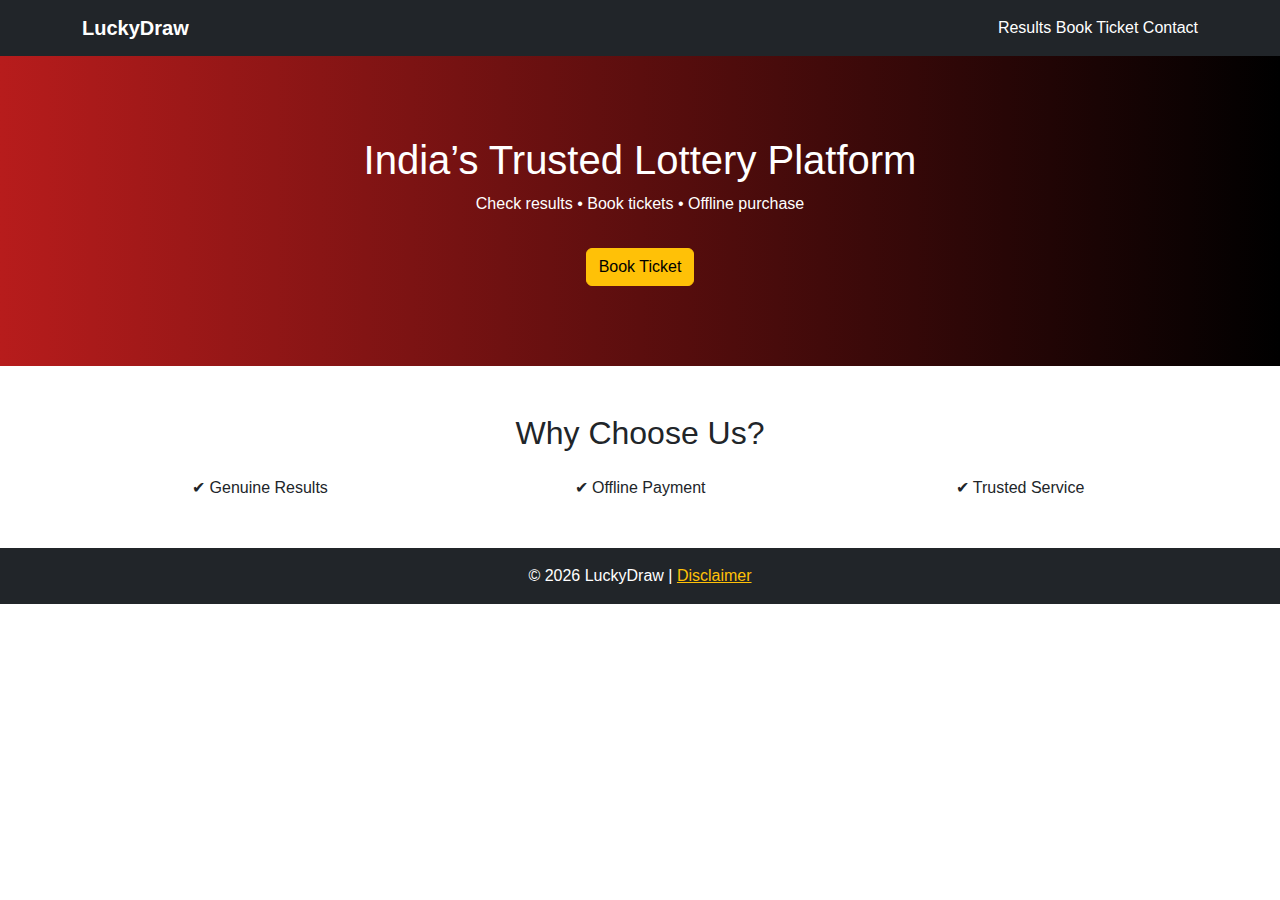
<file: index.html>
<!DOCTYPE html>
<html lang="en">
<head>
    <meta charset="UTF-8">
    <title>LuckyDraw Lottery</title>
    <meta name="viewport" content="width=device-width, initial-scale=1">
    <link href="https://cdn.jsdelivr.net/npm/bootstrap@5.3.2/dist/css/bootstrap.min.css" rel="stylesheet">
    <link rel="stylesheet" href="css/style.css">
</head>
<body>

<nav class="navbar navbar-expand-lg navbar-dark bg-dark">
    <div class="container">
        <a class="navbar-brand fw-bold" href="index.html">LuckyDraw</a>
        <div>
            <a class="nav-link d-inline text-white" href="results.html">Results</a>
            <a class="nav-link d-inline text-white" href="book-ticket.html">Book Ticket</a>
            <a class="nav-link d-inline text-white" href="contact.html">Contact</a>
        </div>
    </div>
</nav>

<section class="hero text-center text-white">
    <div class="container">
        <h1>India’s Trusted Lottery Platform</h1>
        <p>Check results • Book tickets • Offline purchase</p>
        <a href="book-ticket.html" class="btn btn-warning mt-3">Book Ticket</a>
    </div>
</section>

<section class="py-5 text-center">
    <div class="container">
        <h2>Why Choose Us?</h2>
        <div class="row mt-4">
            <div class="col-md-4">✔ Genuine Results</div>
            <div class="col-md-4">✔ Offline Payment</div>
            <div class="col-md-4">✔ Trusted Service</div>
        </div>
    </div>
</section>

<footer class="bg-dark text-white text-center p-3">
    © 2026 LuckyDraw | <a href="disclaimer.html" class="text-warning">Disclaimer</a>
</footer>

</body>
</html>
</file>
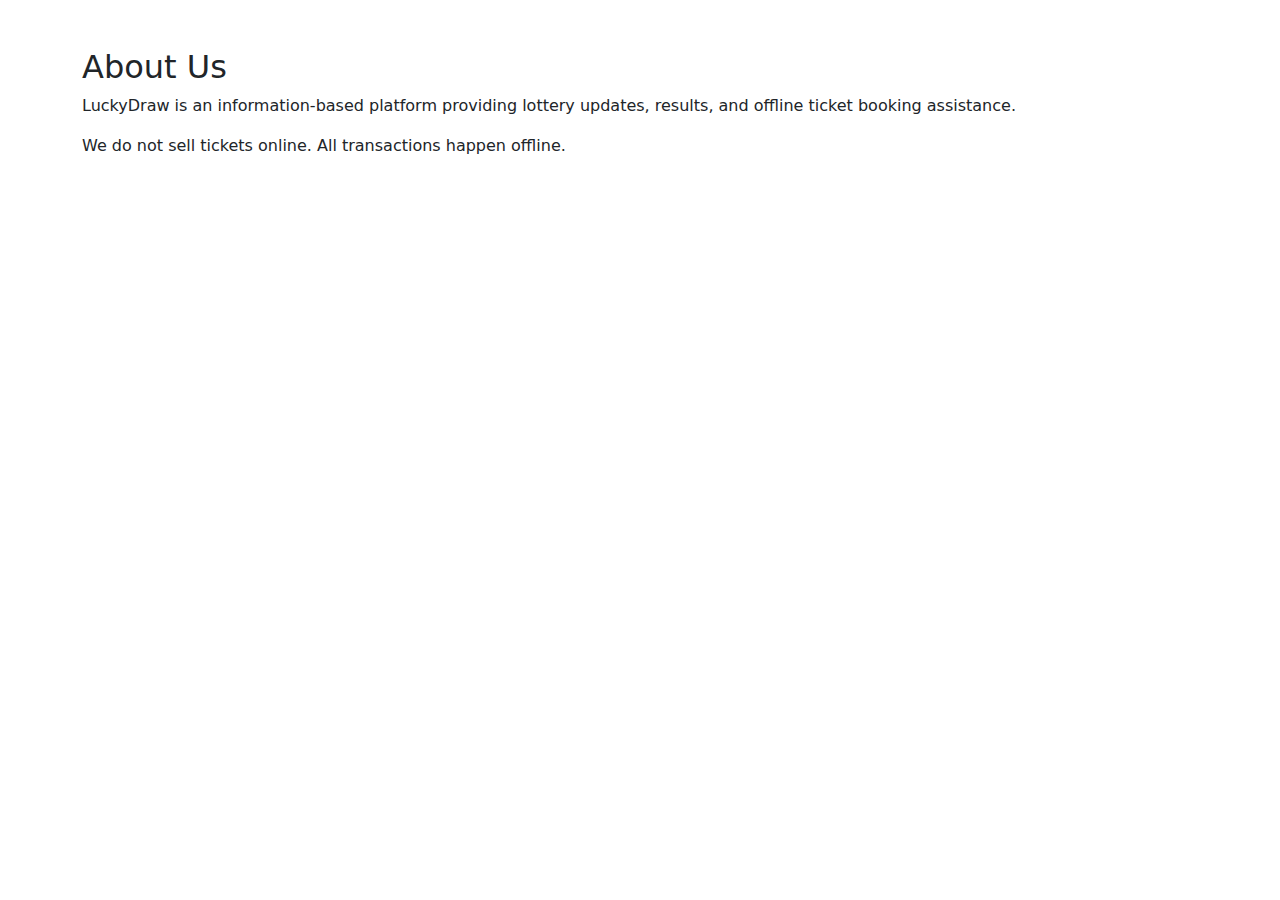
<file: about.html>
<!DOCTYPE html>
<html>
<head>
    <title>About Us</title>
    <link href="https://cdn.jsdelivr.net/npm/bootstrap@5.3.2/dist/css/bootstrap.min.css" rel="stylesheet">
</head>
<body>

<div class="container py-5">
    <h2>About Us</h2>
    <p>
        LuckyDraw is an information-based platform providing lottery updates,
        results, and offline ticket booking assistance.
    </p>
    <p>
        We do not sell tickets online. All transactions happen offline.
    </p>
</div>

</body>
</html>
</file>
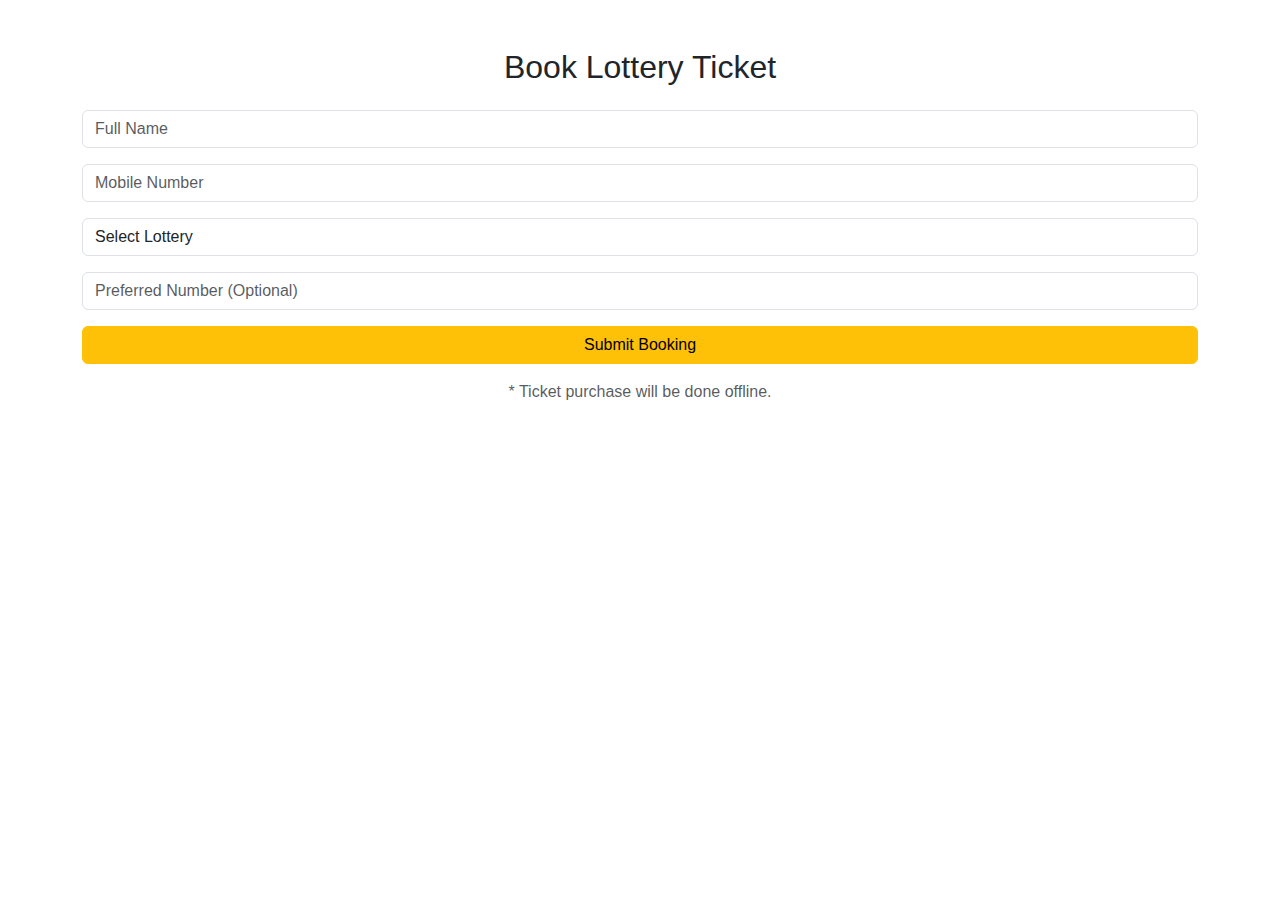
<file: book-ticket.html>
<!DOCTYPE html>
<html>
<head>
    <title>Book Ticket</title>
    <link href="https://cdn.jsdelivr.net/npm/bootstrap@5.3.2/dist/css/bootstrap.min.css" rel="stylesheet">
    <link rel="stylesheet" href="css/style.css">
</head>
<body>

<div class="container py-5">
    <h2 class="text-center">Book Lottery Ticket</h2>

    <form class="mt-4">
        <input class="form-control mb-3" placeholder="Full Name" required>
        <input class="form-control mb-3" placeholder="Mobile Number" required>
        
        <select class="form-control mb-3">
            <option>Select Lottery</option>
            <option>Kerala Lottery</option>
            <option>Punjab Lottery</option>
            <option>Dear Lottery</option>
        </select>

        <input class="form-control mb-3" placeholder="Preferred Number (Optional)">
        <button class="btn btn-warning w-100">Submit Booking</button>
    </form>

    <p class="text-muted text-center mt-3">
        * Ticket purchase will be done offline.
    </p>
</div>

</body>
</html>
</file>
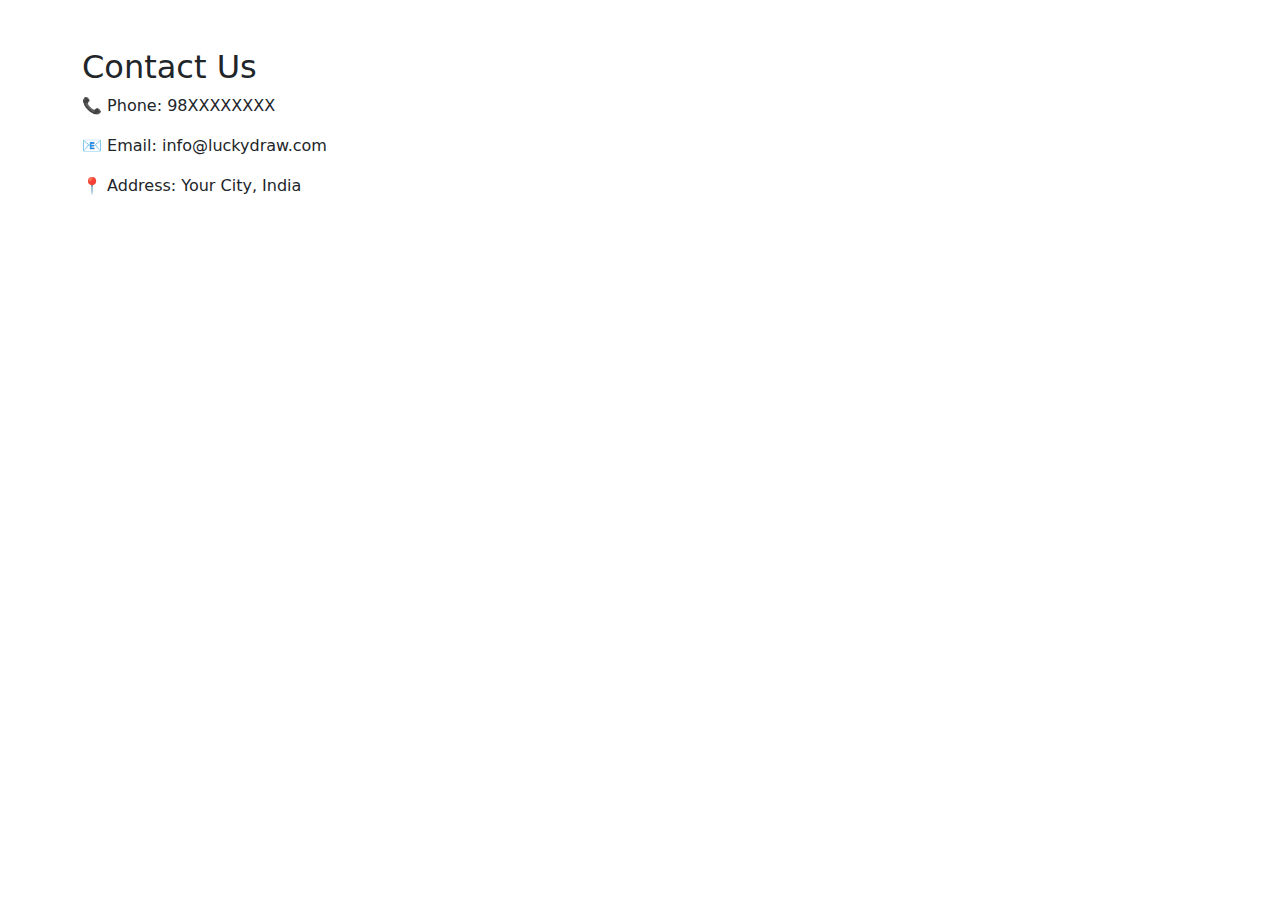
<file: contact.html>
<!DOCTYPE html>
<html>
<head>
    <title>Contact Us</title>
    <link href="https://cdn.jsdelivr.net/npm/bootstrap@5.3.2/dist/css/bootstrap.min.css" rel="stylesheet">
</head>
<body>

<div class="container py-5">
    <h2>Contact Us</h2>
    <p>📞 Phone: 98XXXXXXXX</p>
    <p>📧 Email: info@luckydraw.com</p>
    <p>📍 Address: Your City, India</p>
</div>

</body>
</html>
</file>
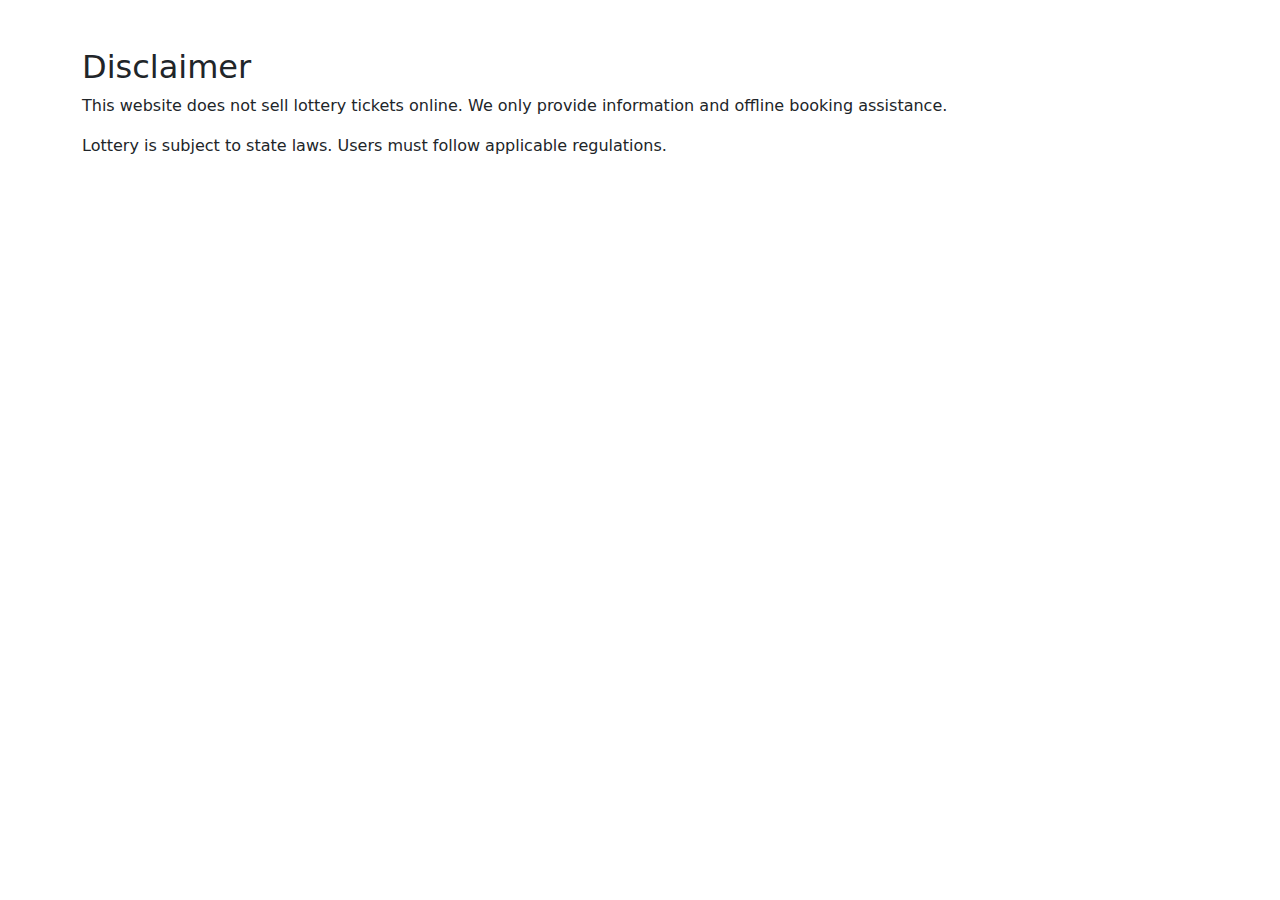
<file: disclaimer.html>
<!DOCTYPE html>
<html>
<head>
    <title>Disclaimer</title>
    <link href="https://cdn.jsdelivr.net/npm/bootstrap@5.3.2/dist/css/bootstrap.min.css" rel="stylesheet">
</head>
<body>

<div class="container py-5">
    <h2>Disclaimer</h2>
    <p>
        This website does not sell lottery tickets online.
        We only provide information and offline booking assistance.
    </p>
    <p>
        Lottery is subject to state laws. Users must follow applicable regulations.
    </p>
</div>

</body>
</html>
</file>
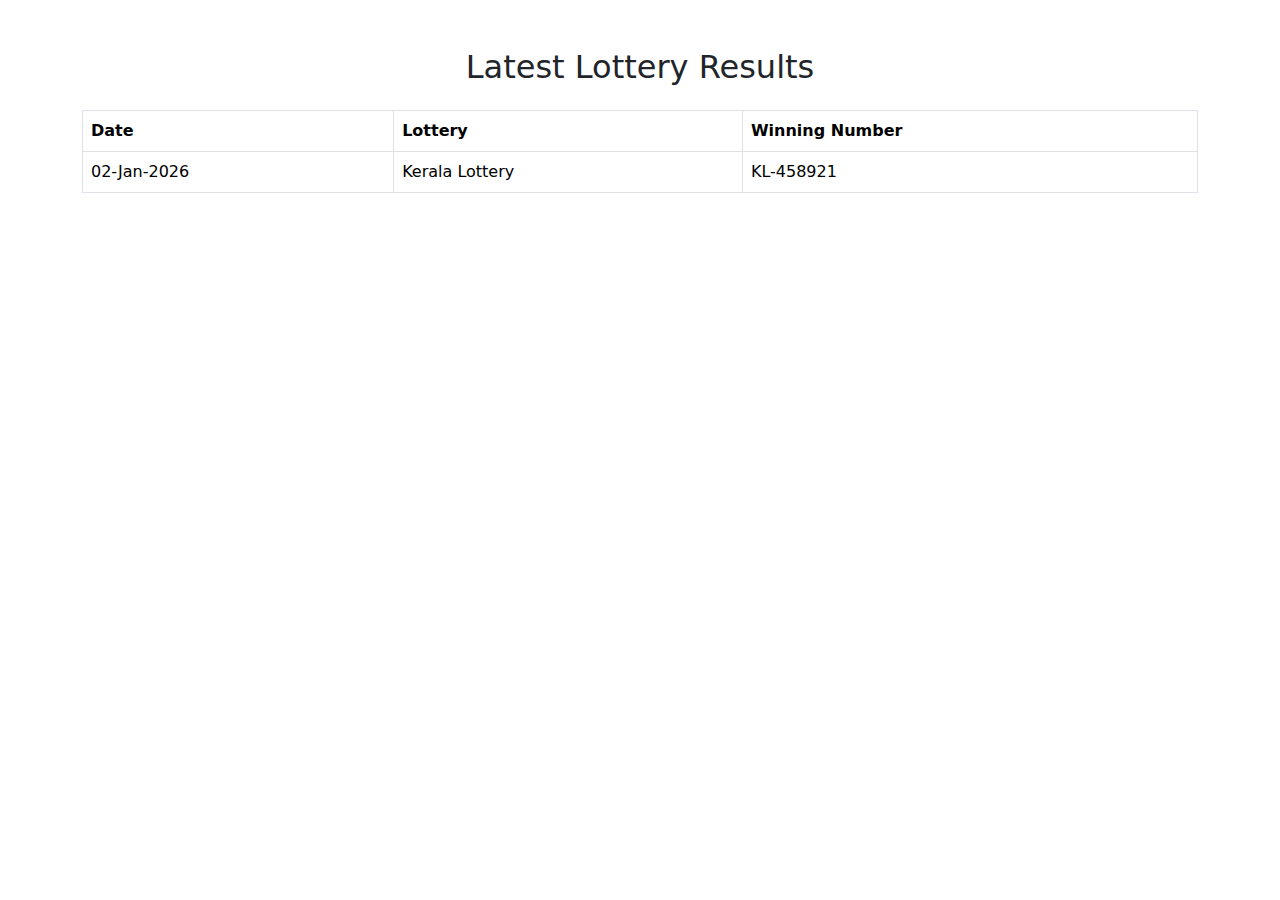
<file: results.html>
<!DOCTYPE html>
<html>
<head>
    <title>Lottery Results</title>
    <link href="https://cdn.jsdelivr.net/npm/bootstrap@5.3.2/dist/css/bootstrap.min.css" rel="stylesheet">
</head>
<body>

<div class="container py-5">
    <h2 class="text-center">Latest Lottery Results</h2>

    <table class="table table-bordered mt-4">
        <tr>
            <th>Date</th>
            <th>Lottery</th>
            <th>Winning Number</th>
        </tr>
        <tr>
            <td>02-Jan-2026</td>
            <td>Kerala Lottery</td>
            <td>KL-458921</td>
        </tr>
    </table>
</div>

</body>
</html>
</file>
<file: css/style.css>
body {
    font-family: Arial, sans-serif;
}

.hero {
    background: linear-gradient(to right, #b71c1c, #000);
    padding: 80px 20px;
}

.hero h1 {
    font-size: 2.5rem;
}
</file>
